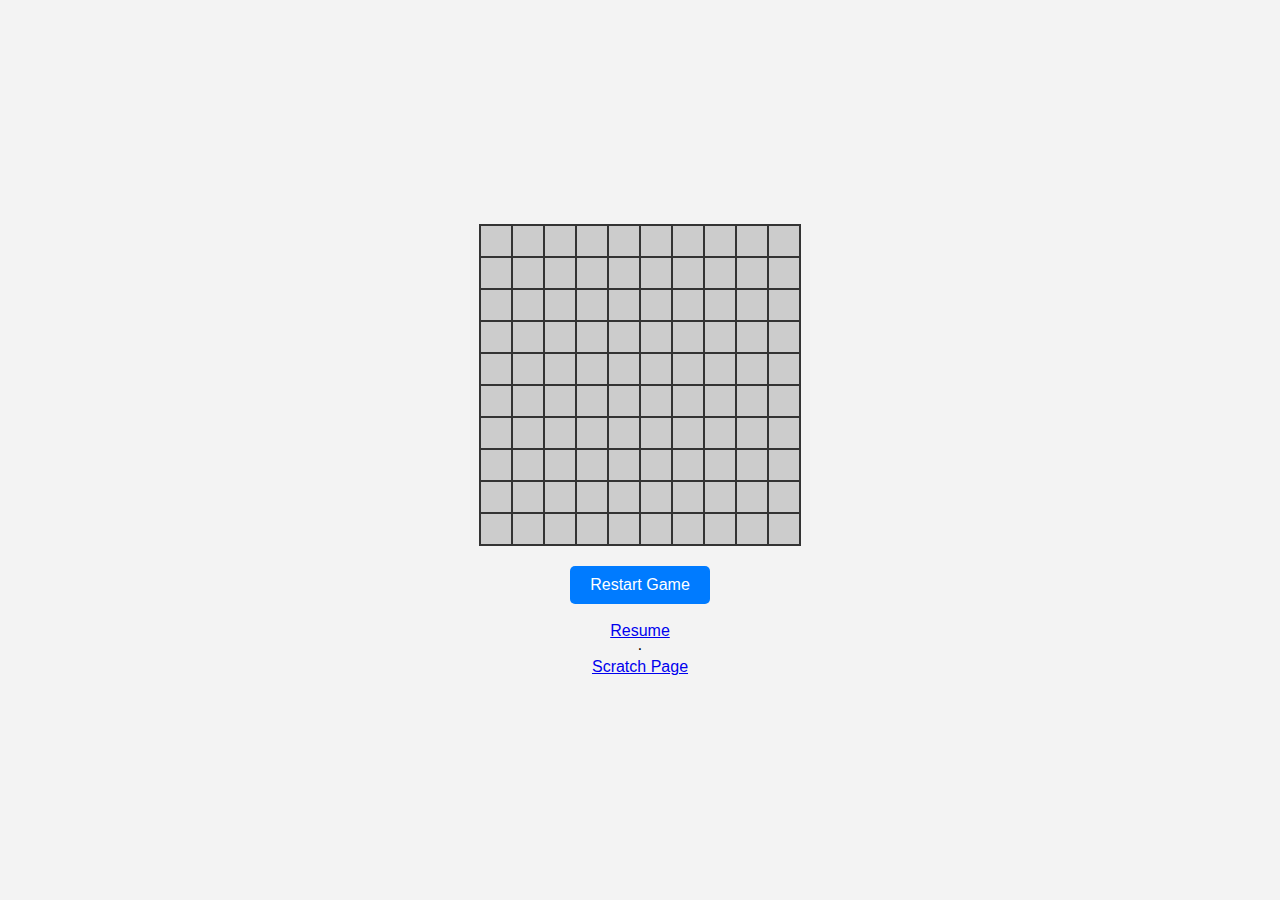
<file: html/AIwebapp.html>
<!DOCTYPE html>
<html lang="en">
<head>
    <meta charset="UTF-8">
    <meta name="viewport" content="width=device-width, initial-scale=1.0">
    <title>Minesweeper</title>
    <style>
        body {
            font-family: Arial, sans-serif;
            display: flex;
            flex-direction: column;
            justify-content: center;
            align-items: center;
            height: 100vh;
            margin: 0;
            background-color: #f3f3f3;
        }
        #game-board {
            display: grid;
            gap: 2px;
            background-color: #333;
            padding: 2px;
            grid-template-rows: repeat(10, 1fr);
            grid-template-columns: repeat(10, 1fr);
        }
        .cell {
            width: 30px;
            height: 30px;
            background-color: #ccc;
            display: flex;
            justify-content: center;
            align-items: center;
            font-size: 16px;
            font-weight: bold;
            cursor: pointer;
        }
        .cell.revealed {
            background-color: #eee;
            cursor: default;
        }
        .cell.mine {
            background-color: red;
        }
        .cell.flag {
            background-color: #ffc107;
        }
        #restart-btn {
            margin-top: 20px;
            padding: 10px 20px;
            font-size: 16px;
            cursor: pointer;
            background-color: #007BFF;
            color: white;
            border: none;
            border-radius: 5px;
        }
        #restart-btn:hover {
            background-color: #0056b3;
        }
    </style>
</head>
<body>
    <div id="game-board"></div>
    <button id="restart-btn">Restart Game</button> <br>
    <a href="../index.html">Resume</a> ·
    <a href="scratchpage.html">Scratch Page</a>


    <script>
        const rows = 10;
        const cols = 10;
        const mineCount = 15;
        let gameOver = false;

        const board = document.getElementById('game-board');
        const restartBtn = document.getElementById('restart-btn');

        const createBoard = () => {
            const cells = [];
            for (let i = 0; i < rows; i++) {
                const row = [];
                for (let j = 0; j < cols; j++) {
                    row.push({ mine: false, revealed: false, flagged: false, adjacentMines: 0 });
                }
                cells.push(row);
            }
            return cells;
        };

        const placeMines = (cells) => {
            let placedMines = 0;
            while (placedMines < mineCount) {
                const row = Math.floor(Math.random() * rows);
                const col = Math.floor(Math.random() * cols);
                if (!cells[row][col].mine) {
                    cells[row][col].mine = true;
                    placedMines++;
                }
            }
        };

        const calculateAdjacency = (cells) => {
            const directions = [
                [-1, -1], [-1, 0], [-1, 1],
                [0, -1],           [0, 1],
                [1, -1], [1, 0], [1, 1]
            ];

            for (let i = 0; i < rows; i++) {
                for (let j = 0; j < cols; j++) {
                    if (cells[i][j].mine) continue;
                    directions.forEach(([dx, dy]) => {
                        const ni = i + dx;
                        const nj = j + dy;
                        if (ni >= 0 && ni < rows && nj >= 0 && nj < cols && cells[ni][nj].mine) {
                            cells[i][j].adjacentMines++;
                        }
                    });
                }
            }
        };

        const revealCell = (cell, i, j, cells) => {
            if (gameOver || cell.revealed || cell.flagged) return;
            cell.revealed = true;
            const cellDiv = document.getElementById(`cell-${i}-${j}`);
            cellDiv.classList.add('revealed');

            if (cell.mine) {
                cellDiv.classList.add('mine');
                cellDiv.textContent = '💣';
                alert('Game Over!');
                gameOver = true;
                return;
            }

            if (cell.adjacentMines > 0) {
                cellDiv.textContent = cell.adjacentMines;
            } else {
                const directions = [
                    [-1, -1], [-1, 0], [-1, 1],
                    [0, -1],           [0, 1],
                    [1, -1], [1, 0], [1, 1]
                ];
                directions.forEach(([dx, dy]) => {
                    const ni = i + dx;
                    const nj = j + dy;
                    if (ni >= 0 && ni < rows && nj >= 0 && nj < cols) {
                        revealCell(cells[ni][nj], ni, nj, cells);
                    }
                });
            }
        };

        const toggleFlag = (event, cell, i, j) => {
            event.preventDefault();
            if (gameOver || cell.revealed) return;
            cell.flagged = !cell.flagged;
            const cellDiv = document.getElementById(`cell-${i}-${j}`);
            if (cell.flagged) {
                cellDiv.classList.add('flag');
                cellDiv.textContent = '🚩';
            } else {
                cellDiv.classList.remove('flag');
                cellDiv.textContent = '';
            }
        };

        const initializeGame = () => {
            gameOver = false;
            board.innerHTML = '';

            const cells = createBoard();
            placeMines(cells);
            calculateAdjacency(cells);

            cells.forEach((row, i) => {
                row.forEach((cell, j) => {
                    const cellDiv = document.createElement('div');
                    cellDiv.id = `cell-${i}-${j}`;
                    cellDiv.className = 'cell';
                    cellDiv.addEventListener('click', () => revealCell(cell, i, j, cells));
                    cellDiv.addEventListener('contextmenu', (event) => toggleFlag(event, cell, i, j));
                    board.appendChild(cellDiv);
                });
            });
        };

        restartBtn.addEventListener('click', initializeGame);

        initializeGame();
    </script>
</body>
</html>
</file>
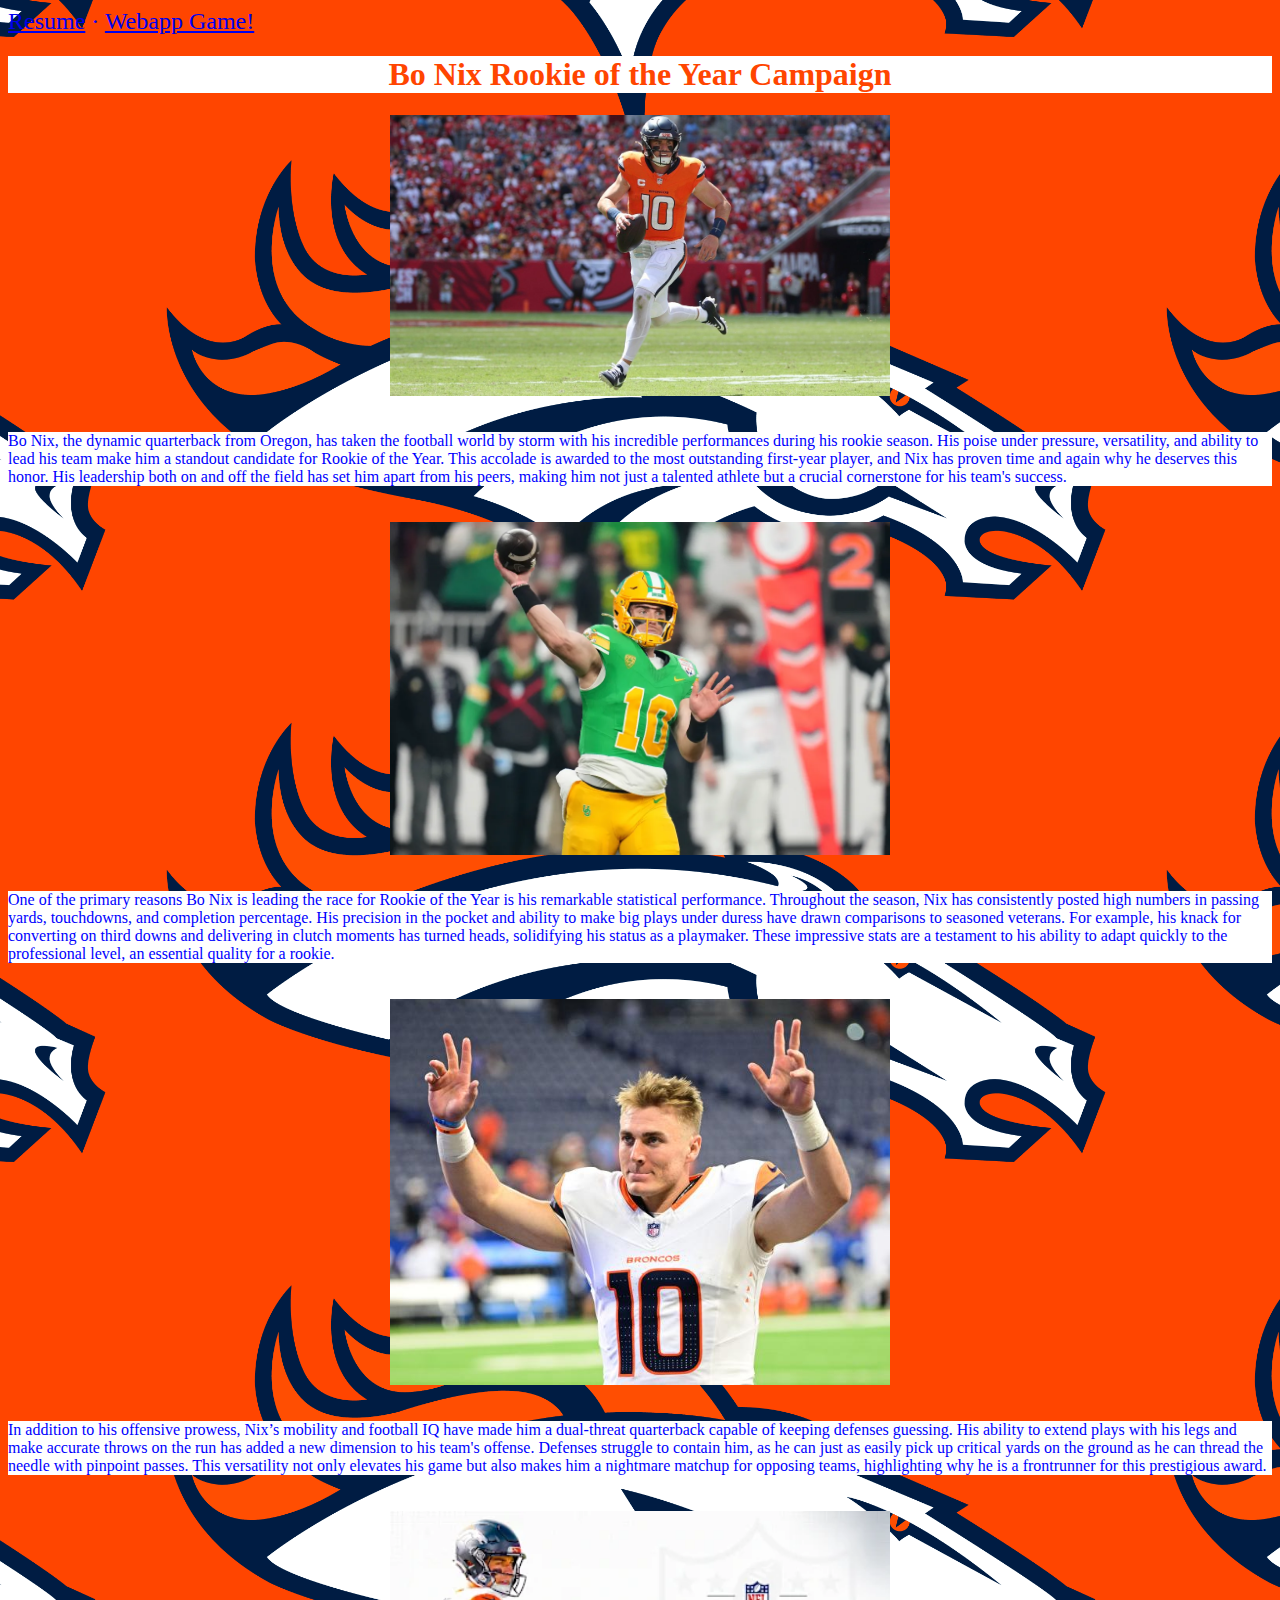
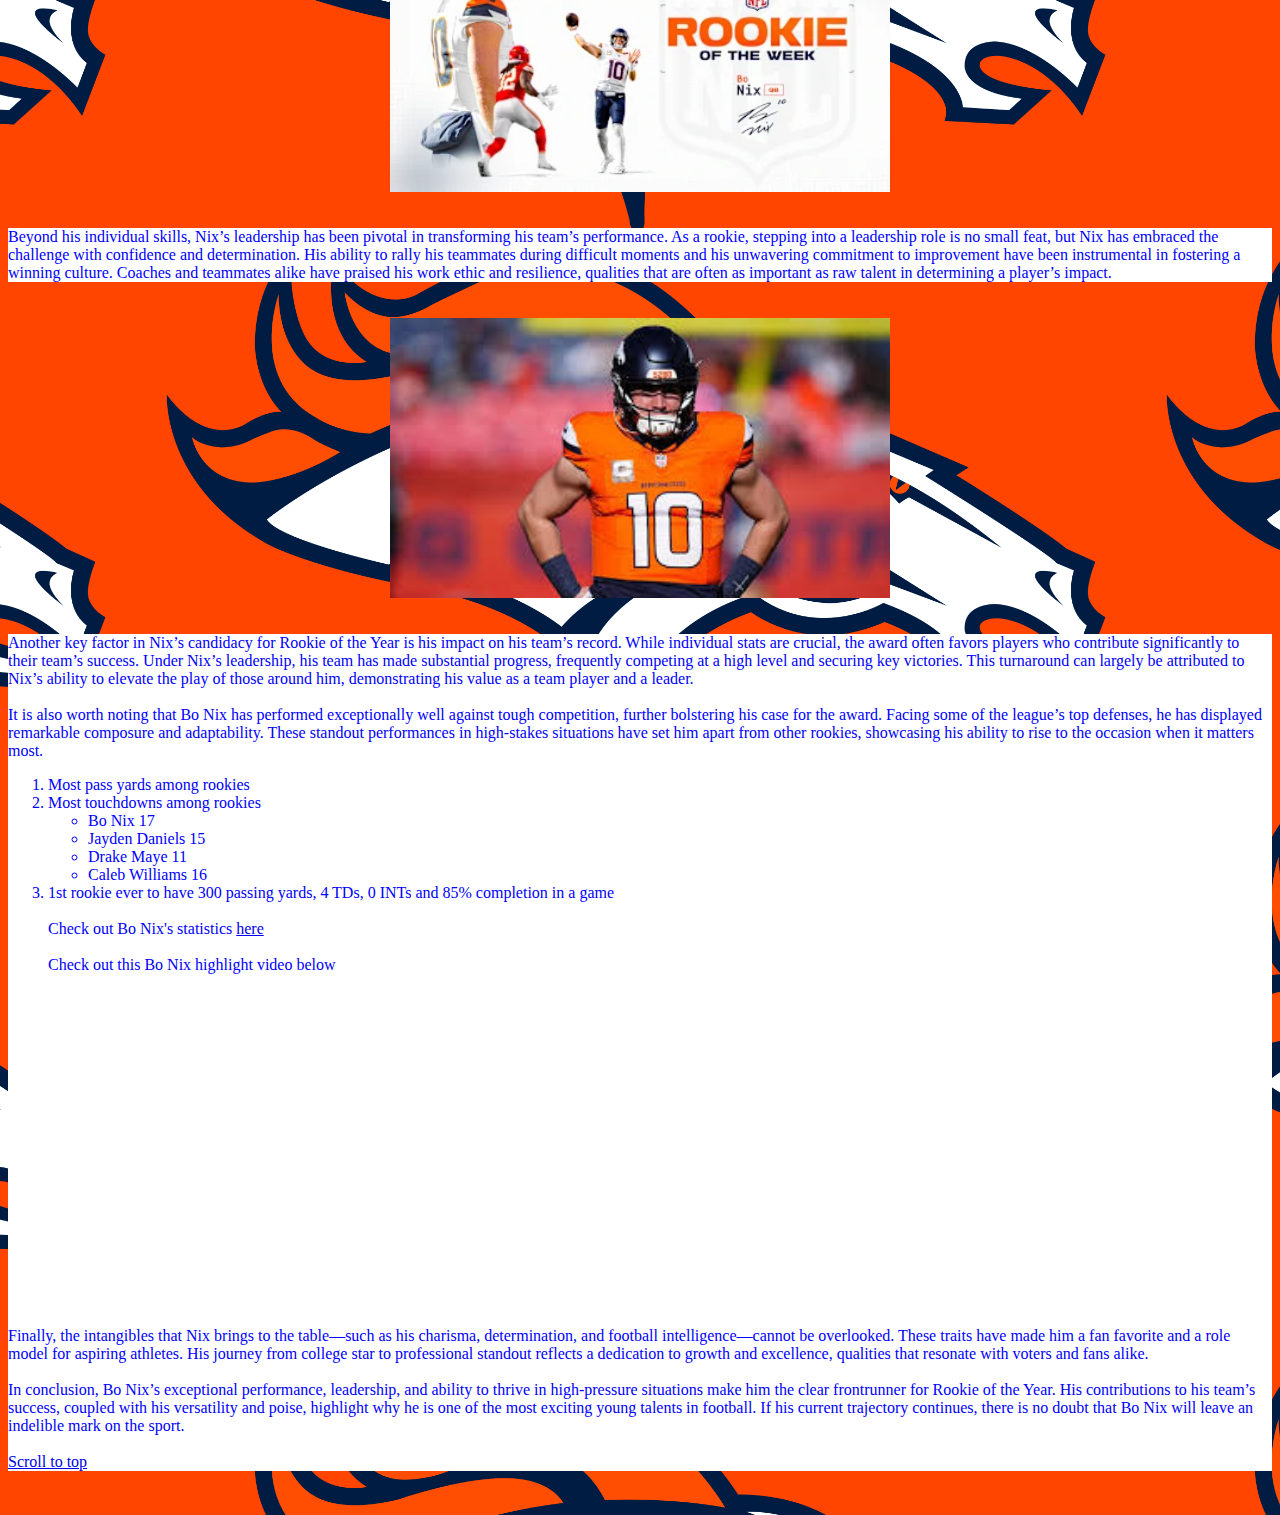
<file: html/scratchpage.html>
<!DOCTYPE html>
<html lang="en">

<head>
    <meta charset="UTF-8">
    <meta name="viewport" content="width=device-width, initial-scale=1.0">
    <title>Document</title>
</head>



<head>
    <meta charset="UTF-8">
    <meta name="viewport" content="width=, initial-scale=1.0">
    <title>Bo Nix Rookie of the Year Campaign</title>
    <link href="../css/stylesscratch.css" rel=stylesheet>

</head>


<body>
    <div style="font-size: x-large;">

        <a href="../index.html">Resume</a> ·
        <a href="AIwebapp.html">Webapp Game!</a>
    </div>
    </div>
    <div class="maincontent">


        <div id="top"></div>

        <div style="background-color: white;">
            <h1>Bo Nix Rookie of the Year Campaign</h1>

        </div>
        <img src="../Images/2Y6340G-scaled.jpg" alt="Bo Nix scrambling" width="500">


        <br><br>
        <div style="background-color: white;">

            Bo Nix, the dynamic quarterback from Oregon, has taken the football world by storm with his incredible
            performances
            during his rookie season. His poise under pressure, versatility, and ability to lead his team make him a
            standout
            candidate for Rookie of the Year. This accolade is awarded to the most outstanding first-year player, and
            Nix
            has
            proven time and again why he deserves this honor. His leadership both on and off the field has set him apart
            from
            his peers, making him not just a talented athlete but a crucial cornerstone for his team's success.
        </div>
        <br><br>

        <img src="../Images/AP24001734672834.webp" alt="Bo Nix in college" width="500">

        <br><br>
        <div style="background-color: white;">
            One of the primary reasons Bo Nix is leading the race for Rookie of the Year is his remarkable statistical
            performance. Throughout the season, Nix has consistently posted high numbers in passing yards, touchdowns,
            and
            completion percentage. His precision in the pocket and ability to make big plays under duress have drawn
            comparisons
            to seasoned veterans. For example, his knack for converting on third downs and delivering in clutch moments
            has
            turned heads, solidifying his status as a playmaker. These impressive stats are a testament to his ability
            to
            adapt
            quickly to the professional level, an essential quality for a rookie.
        </div>
        <br><br>

        <img src="../Images/b593aa8c5e434b16ba019e317bf8f5e3.jpg" alt="Bo Nix waves to crowd" width="500">

        <br><br>
        <div style="background-color: white;">
            In addition to his offensive prowess, Nix’s mobility and football IQ have made him a dual-threat quarterback
            capable
            of keeping defenses guessing. His ability to extend plays with his legs and make accurate throws on the run
            has
            added a new dimension to his team's offense. Defenses struggle to contain him, as he can just as easily pick
            up
            critical yards on the ground as he can thread the needle with pinpoint passes. This versatility not only
            elevates
            his game but also makes him a nightmare matchup for opposing teams, highlighting why he is a frontrunner for
            this
            prestigious award.
        </div>

        <br><br>

        <img src="../Images/Bo Nix.webp" alt="Bo Nix wins ROTW" width="500">

        <br><br>
        <div style="background-color: white;">
            Beyond his individual skills, Nix’s leadership has been pivotal in transforming his team’s performance. As a
            rookie,
            stepping into a leadership role is no small feat, but Nix has embraced the challenge with confidence and
            determination. His ability to rally his teammates during difficult moments and his unwavering commitment to
            improvement have been instrumental in fostering a winning culture. Coaches and teammates alike have praised
            his
            work
            ethic and resilience, qualities that are often as important as raw talent in determining a player’s impact.
        </div>
        <br><br>

        <img src="../Images/download.jpg" alt="Bo Nix looks into sun" width="500">

        <br><br>
        <div style="background-color: white;">
            Another key factor in Nix’s candidacy for Rookie of the Year is his impact on his team’s record. While
            individual
            stats are crucial, the award often favors players who contribute significantly to their team’s success.
            Under
            Nix’s
            leadership, his team has made substantial progress, frequently competing at a high level and securing key
            victories.
            This turnaround can largely be attributed to Nix’s ability to elevate the play of those around him,
            demonstrating
            his value as a team player and a leader.

            <br><br>

            It is also worth noting that Bo Nix has performed exceptionally well against tough competition, further
            bolstering
            his case for the award. Facing some of the league’s top defenses, he has displayed remarkable composure and
            adaptability. These standout performances in high-stakes situations have set him apart from other rookies,
            showcasing his ability to rise to the occasion when it matters most.

            <br>


            <ol>
                <li>Most pass yards among rookies</li>
                <li>Most touchdowns among rookies</li>
                <ul>
                    <li>Bo Nix 17</li>
                    <li>Jayden Daniels 15</li>
                    <li>Drake Maye 11</li>
                    <li>Caleb Williams 16</li>
                </ul>
                <li>1st rookie ever to have 300 passing yards, 4 TDs, 0 INTs and 85% completion in a game</li>
                <br>

                Check out Bo Nix's statistics <a
                    href="https://www.espn.com/nfl/player/stats/_/id/4426338/bo-nix">here</a>

                <br><br>

                Check out this Bo Nix highlight video below

                <br><br>
                <iframe width="560" height="315"
                    src="https://www.youtube-nocookie.com/embed/EYKIm8bSVmM?si=I8-XQtU8envg_k2i"
                    title="YouTube video player" frameborder="0"
                    allow="accelerometer; autoplay; clipboard-write; encrypted-media; gyroscope; picture-in-picture; web-share"
                    referrerpolicy="strict-origin-when-cross-origin" allowfullscreen></iframe>


            </ol>
            Finally, the intangibles that Nix brings to the table—such as his charisma, determination, and football
            intelligence—cannot be overlooked. These traits have made him a fan favorite and a role model for aspiring
            athletes.
            His journey from college star to professional standout reflects a dedication to growth and excellence,
            qualities
            that resonate with voters and fans alike.

            <br><br>

            In conclusion, Bo Nix’s exceptional performance, leadership, and ability to thrive in high-pressure
            situations
            make
            him the clear frontrunner for Rookie of the Year. His contributions to his team’s success, coupled with his
            versatility and poise, highlight why he is one of the most exciting young talents in football. If his
            current
            trajectory continues, there is no doubt that Bo Nix will leave an indelible mark on the sport.
            <a href="#top">
                <br><br>
                Scroll to top</a>
        </div>
    </div>
</body>

</html>

<br><br>
<div class='tableauPlaceholder' id='viz1733443643110' style='position: relative'><noscript><a href='#'><img
                alt='Medigap '
                src='https:&#47;&#47;public.tableau.com&#47;static&#47;images&#47;St&#47;StateMedigapCosts-ProjectHealthViz&#47;Medigap&#47;1_rss.png'
                style='border: none' /></a></noscript><object class='tableauViz' style='display:none;'>
        <param name='host_url' value='https%3A%2F%2Fpublic.tableau.com%2F' />
        <param name='embed_code_version' value='3' />
        <param name='site_root' value='' />
        <param name='name' value='StateMedigapCosts-ProjectHealthViz&#47;Medigap' />
        <param name='tabs' value='no' />
        <param name='toolbar' value='yes' />
        <param name='static_image'
            value='https:&#47;&#47;public.tableau.com&#47;static&#47;images&#47;St&#47;StateMedigapCosts-ProjectHealthViz&#47;Medigap&#47;1.png' />
        <param name='animate_transition' value='yes' />
        <param name='display_static_image' value='yes' />
        <param name='display_spinner' value='yes' />
        <param name='display_overlay' value='yes' />
        <param name='display_count' value='yes' />
        <param name='language' value='en-US' />
    </object></div>
<script
    type='text/javascript'>                    var divElement = document.getElementById('viz1733443643110'); var vizElement = divElement.getElementsByTagName('object')[0]; if (divElement.offsetWidth > 800) { vizElement.style.width = '1000px'; vizElement.style.height = '727px'; } else if (divElement.offsetWidth > 500) { vizElement.style.width = '1000px'; vizElement.style.height = '727px'; } else { vizElement.style.width = '100%'; vizElement.style.height = '927px'; } var scriptElement = document.createElement('script'); scriptElement.src = 'https://public.tableau.com/javascripts/api/viz_v1.js'; vizElement.parentNode.insertBefore(scriptElement, vizElement);                </script>

</body>

</html>
</file>
<file: css/stylesscratch.css>
h1 {
    color: orangered;
    text-align: center;
}

img{
    display: block;
    margin: 0 auto;
}

.tableauPlaceholder{
    align-content: center;
}

body {
    font-family: 'Times New Roman', Times, serif, sans-serif;
    display: flex;
    flex-direction: column;
    align-items: right;
    color: blue;
    background-color: orangered;
    background-image: url(../Images/Denver-Broncos-logo.png);
    background-size: 1000px;
    background-position: center;
}

#board {
    display: grid;
    grid-template-columns: repeat(7, 1fr);
    gap: 5px;
    background-color: white;
    padding: 10px;
    border-radius: 10px;
}

.cell {
    width: 50px;
    height: 50px;
    background-color: white;
    border-radius: 50%;
    cursor: pointer;
}



.red {
    background-color: red;
}

.yellow {
    background-color: yellow;
}

#message {
    margin-top: 20px;
    font-size: 24px;
    font-weight: bold;
}

#reset {
    margin-top: 20px;
    padding: 10px 20px;
    font-size: 18px;
    cursor: pointer;
}
</file>
